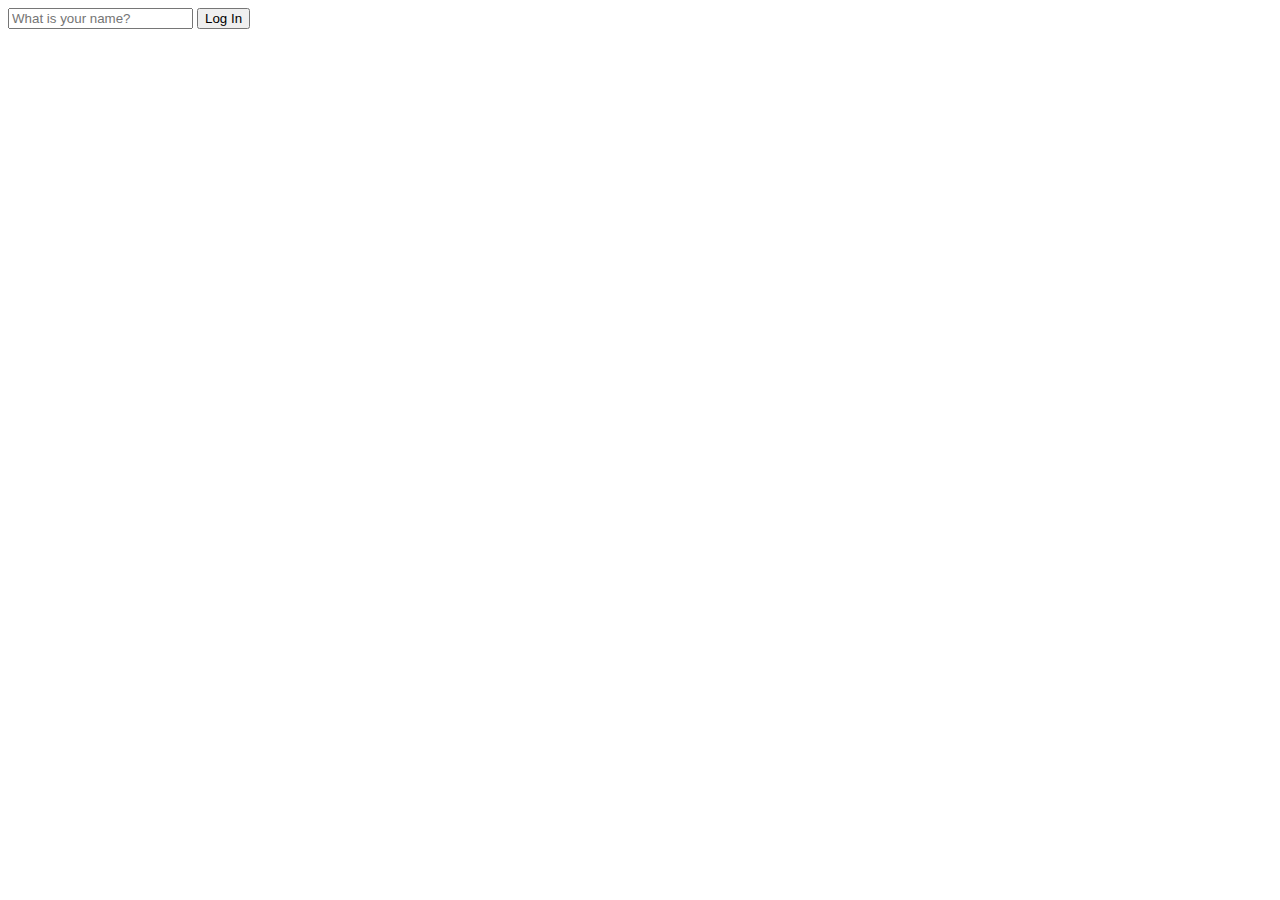
<file: MOMENTUM/index.html>
<!DOCTYPE html>
<html lang="en">
<head>
    <meta charset="UTF-8">
    <meta http-equiv="X-UA-Compatible" content="IE=edge">
    <meta name="viewport" content="width=device-width, initial-scale=1.0">
    <link rel="stylesheet" href="style.css">
    <title>Momentum App</title>
</head>
    <body>
        <form id="login-form">
        <input required maxlength="15" type="text" placeholder="What is your name?" />
        <button>Log In</button>
        </form>
        <h1 id="greeting" class="hidden"></h1>
        <script src="app.js"></script>
    </body>
</html>
</file>
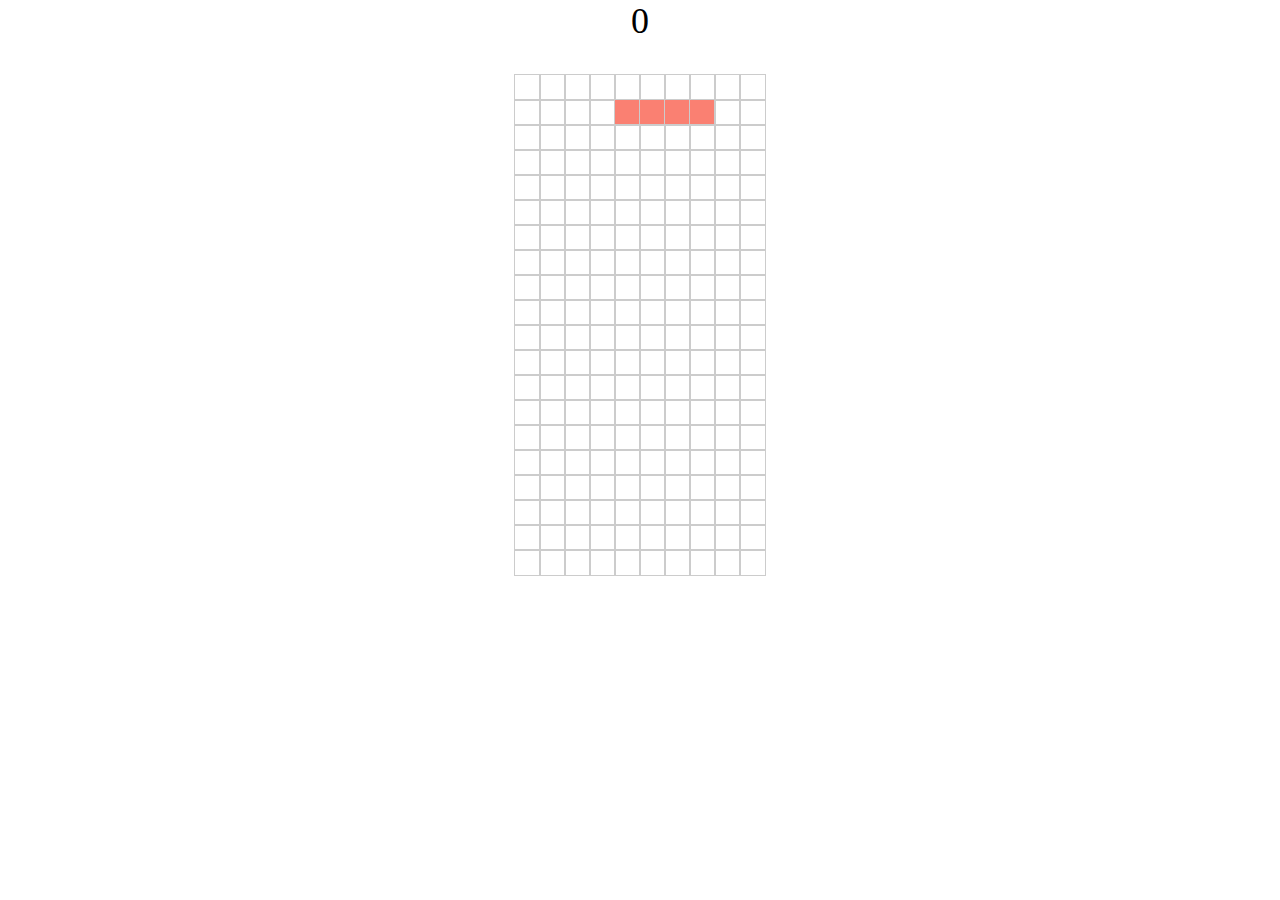
<file: tetris/index.html>
<!DOCTYPE html>
<html lang="en">
<head>
    <meta charset="UTF-8">
    <meta name="viewport" content="width=device-width, initial-scale=1.0">
    <link rel="stylesheet" href="css/style.css">
    <title>테트리스</title>
</head>
<body>
    <div class="wrapper">
        <div class="game-text">
            <span>게임종료</span>
            <button>다시시작</button>
        </div>
        <div class="score">0</div>
        <div class="playground">
            <ul></ul>
        </div>
    </div>
    <script src="js/tetris.js" type="module"></script>
</body>
</html>
</file>
<file: MOMENTUM/style.css>
.hidden {
    display: none;
}
</file>
<file: tetris/css/style.css>
* {
    margin : 0;
    padding: 0;
}

ul {
    list-style: none;
}

body {
    height: 100%;
    overflow: hidden;
}

.game-text{
    display: none;
    justify-content: center;
    align-items: center;
    flex-direction: column;
    position: fixed;
    width: 100%;
    height: 100%;
    background: rgba(0,0,0,0.7);
    left: 0;
    top: 0;
    color: #fff;
    font-size: 50px;
}


.game-text > button{
    padding: 0.5rem 1rem;
    color: #fff;
    background: salmon;
    border: none;
    cursor: pointer;
}
.score {
    text-align: center;
    font-size: 36px;
    margin-bottom: 2rem;
}

.playground > ul{
    border : 1px solid #333;
    width: 250px;
    margin: 0 auto;
}

.playground > ul > li{
    width: 100%;
    height: 25px;
}

.playground > ul > li > ul{
    display: flex;
}

.playground > ul > li > ul > li{
    width: 25px;
    height: 25px;
    outline: 1px solid #ccc;
}

.tree{
    background: #67c23a;
}
.bar{
    background: salmon;
}
.zee{
    background: #e6a23c;
}
.elLeft{
    background: #8e44ad;
}
.elRight{
    background: #16a085;
}
.square {
    background: black;
}
</file>
